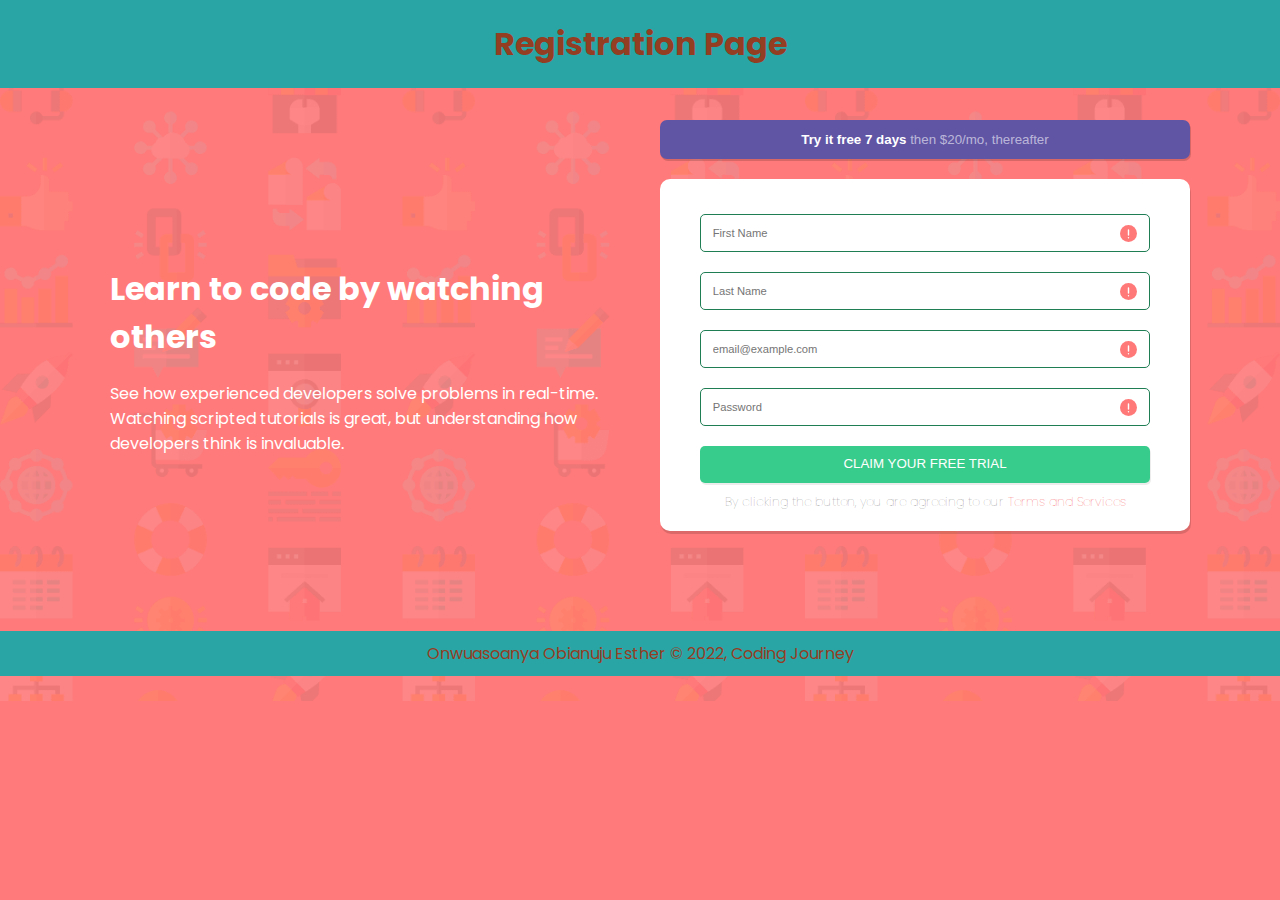
<file: index.html>
<!DOCTYPE html>
<html lang="en">

<head>
    <meta charset="UTF-8">
    <meta http-equiv="X-UA-Compatible" content="IE=edge">
    <meta name="viewport" content="width=device-width, initial-scale=1.0">
    <link rel="preconnect" href="https://fonts.googleapis.com"> 
    <link rel="preconnect" href="https://fonts.gstatic.com" crossorigin> 
    <link rel="icon" href="images/favicon-32x32.png" type="image/x-icons">
    <link href="https://fonts.googleapis.com/css2?family=Inter:wght@200&family=Poppins:wght@400;500;600;700&display=swap" rel="stylesheet">
    <title>Registration Form</title>
    <link rel="stylesheet" href="style.css">
    <link rel="stylesheet" href="error.css">
</head>

<body>
    <header>
        <h1>Registration Page</h1>
    </header>
    <main>
        <div class="container">
            <div class="slide">
                <h1>Learn to code by watching others</h1>
                <p>See how experienced developers solve problems in real-time. Watching scripted tutorials is great, but understanding how developers think is invaluable.
                </p>
            </div>
            <div class="slide2">
                <button id="top"> <strong>Try it free 7 days</strong> then $20/mo, thereafter</button>
                <form action="GET">
                    <div class="form">
                        <input type="text" placeholder="First Name" class="input" data-error="First Name can not be empty" required><br>
                        <input type="text" class="input" data-error2="Last Name can not be empty" placeholder="Last Name" required><br>
                        <input type="email" class="input" data-error3="Looks like this is not email" placeholder="email@example.com" required><br>
                        <input type="password" class="input" data-error4="Password can not be empty" placeholder="Password" required><br>
                        <input type="submit" id="bottom" value="CLAIM YOUR FREE TRIAL"><br>
                        <h6>By clicking the button, you are agreeing to our <span id="colchange">Terms and
                                Services</span>
                        </h6>
                    </div>
                </form>
            </div>
        </div>
    </main>
    <footer>
        <p> Onwuasoanya Obianuju Esther &copy; 2022, Coding Journey</p>
    </footer>
</body>

</html>
</file>
<file: style.css>
* {
    margin: 0;
    padding: 0;
    box-sizing: border-box;
}

body {
    background-color: hsl(0, 100%, 74%);
    font-family: 'Inter', sans-serif;
    font-family: 'Poppins', sans-serif;
    background-image: url('images/bg-intro-desktop.png');
    background-position: center;
    background-size: cover;
    position: relative;
    background-repeat: no-repeat;
}

header {
    text-align: center;
    position: fixed;
    width: 100%;
    background-color: rgb(42, 165, 165);
    padding: 20px;
    color: rgba(172, 37, 4, 0.836);
}

main {
    overflow: auto;
    margin: 0 auto;
    align-items: center;
    display: flex;
    flex: 1;
    justify-content: center;
    align-items: center;
    padding: 30px 20px;
}

main .container {
    display: flex;
    flex: 1;
    margin: 0 auto;
    padding: 70px;
    margin-top: 20px;
    padding-top: 70px;
}

.container .slide {
    display: flex;
    flex-direction: column;
    flex: 1;
    color: white;
    padding: 20px;
    margin-top: 70px;
    justify-content: center;
    /* text-align: center; */
}

.container .slide2 {
    flex: 1;
}

main .container .slide2 .form {
    background-color: white;
    border-radius: 10px;
    box-shadow: 1px 3px rgba(0, 0, 0, 0.137);
    text-align: center;
    padding-bottom: 20px;
}

.slide p {
    padding-top: 20px;
}

input {
    width: 85%;
    padding: 12px;
    margin: 10px;
    border-radius: 5px;
    border: 1px rgba(0, 0, 0, 0.116) solid;
}

.slide2 #top {
    background-color: hsl(248, 32%, 49%);
    flex: 1;
    border-radius: 7px;
    border: 0px;
    width: 100%;
    padding: 12px;
    margin-bottom: 20px;
    /* margin: 20px; */
    text-align: center;
    box-shadow: 1px 2.1px rgba(0, 0, 0, 0.158);
    color: rgba(255, 255, 255, 0.589);
}

#top strong {
    color: white;
}

.form {
    padding-top: 25px;
    -webkit-appearance: none;
}

.form #bottom {
    width: 85%;
    color: white;
    cursor: pointer;
    border-radius: 5px;
    -webkit-appearance: none;
    border: none;
    padding-top: 10px;
    background-color: hsl(154, 59%, 51%);
    box-shadow: 1px 2px rgba(0, 0, 0, 0.075)
}

#colchange {
    color: hsl(0, 90%, 67%);
}

.slide2 h6 {
    font-weight: 100;
    font-size: 0.8em;
    padding: auto;
/*  padding-top: 10px; */
    color: rgba(0, 0, 0, 0.514);
}

@media only screen and (max-width: 375px) {
    body { 
        background-image: url('images/bg-intro-mobile.png');
        background-position: center;
        background-size: cover;
        position: relative;
        background-repeat: no-repeat;
}
    #top {
        padding: 15px;
    }
    h6 {
        font-size: 0.5em;
        /* display: flex; */
    }
    main .container {
        width: 90%;
        display: flex;
        padding: 20px;
        /* background-color: rgb(51, 153, 114); */
        flex-direction: column;
        flex: 1;
        /* flex-wrap: wrap; */
        justify-content: center;
    }
    main .container .slide {
        /* background-color: red; */
        padding: 1.3em;
    }
    .slide h1 {
        line-height: 1.3em;
        text-align: center;
    }
    main .slide p {
        text-align: center;
        font-size: 16px;
        line-height: 1.5em;
        padding-bottom: 1.7em;
    }
    .container .slide2 {
        /* background-color: palevioletred; */
        align-items: center;
        justify-content: center;
        /* width: 100%; */
    }
    main .container .slide2 form {
        /* width: 70%; */
        text-align: center;
        justify-content: center;
        align-items: center;
    }
}   
/* main .container .slide2 form #bottom {
        padding:10px;
        border-radius: 0px;
}*/

footer {
    text-align: center;
    /* position: absolute; */
    bottom: 0;
    width: 100%;
    background-color: rgb(42, 165, 165);
    padding: 10px;
    color: rgba(172, 37, 4, 0.836);
}
</file>
<file: error.css>
input:required:invalid {
    content: attr(data-error);
    outline: none;
    font-size: 0.7em;
    color: hsl(0, 90%, 67%);
    background-image: url('images/icon-error.svg');
    background-size: 4%;
    background-position: right;
    background-repeat: no-repeat;
    background-origin: content-box;
}

input:invalid+span {
    display: inline;
    color: hsl(0, 100%, 74%);
    float: right;
    font-size: 14px;
}

input:invalid {
    outline: none;
    border: none;
    border: 1px solid hsl(154, 59%, 31%);
}

/* span {
    display: none;
} */

.input[data-error] .input-1 {
    content: attr(data-error);
    font-size: 0.7em;
    color: hsl(0, 90%, 67%);
    background-image: url('images/icon-error.svg');
    background-size: 8%;
    background-position: right;
    background-repeat: no-repeat;
}

.input[data-error2] .input-1 {
    content: attr(data-error2);
    font-size: 0.7em;
    color: hsl(0, 90%, 67%);
    background-image: url('images/icon-error.svg');
    background-size: 8%;
    background-position: right;
    background-repeat: no-repeat;
}


/* .input[data-error]:required:invalid {
    content: attr(data-error2);
    border-color: hsl(0, 90%, 67%);
    background-image: url('icon-error.svg');
    background-size: 8%;
    background-position: 90% 5%;
    background-repeat: no-repeat;
    [data-error3]
} */

.input[data-error3] .input-1 {
    content: attr(data-error3);
    border-color: hsl(0, 90%, 67%);
    background-image: url('images/icon-error.svg');
    background-size: 8%;
    background-position: 90% 5%;
    background-repeat: no-repeat;
}

.input[data-error4] .input-1 {
    content: attr(data-error4);
    border-color: hsl(0, 90%, 67%);
    background-image: url('icon-error.svg');
    background-size: 8%;
    background-position: 90% 5%;
    background-repeat: no-repeat;
}
</file>
